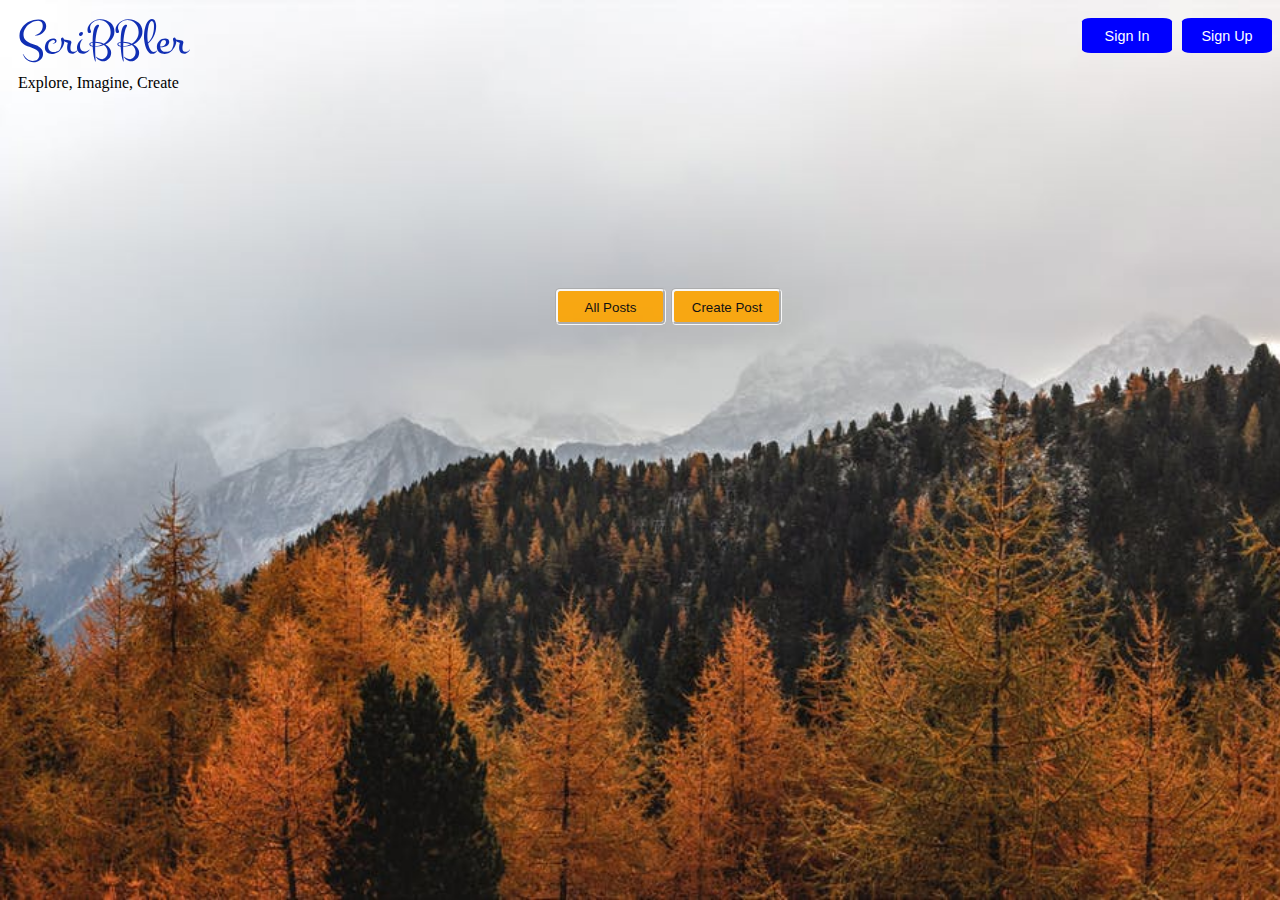
<file: Scribbler--main/index.html>
<!DOCTYPE html>
<html lang="en">
<head>
    <meta charset="UTF-8">
    <meta http-equiv="X-UA-Compatible" content="IE=edge">
    <meta name="viewport" content="width=device-width, initial-scale=1.0">
    <title>Scribbler</title>
    <link rel="stylesheet" href="./style/index.css">
    <link rel="stylesheet" href="./style/common.css">
    <link href="https://fonts.googleapis.com/css?family=Montez&display=swap" rel="stylesheet">
    <link rel="stylesheet" href="https://cdnjs.cloudflare.com/ajax/libs/font-awesome/4.7.0/css/font-awesome.min.css">


</head>
<body>
    <div class="header">
        <input class="topButtons" id="modalBTN" type="button" value="Sign Up">
        <input class="topButtons" id="modalBTN2" type="button" value="Sign In">
        <a id="pageTitle" class="logo-title">ScriBBler</a>
        <p class="middleText">Explore, Imagine, Create</p>
    </div> 
   <!--Modul for Sign up-->
    <div id="simpleModal" class="modal">
        <div class="modal-content">
            <span id="closeBtn">&times;</span>
            <p  id="content">Get started</p>
            <hr>
            <form>
                <label for="">Name</label>
                <input type="text" placeholder="Enter Your name" id="name" required>
                <label> Username</label>
                <input type="text" placeholder="Enter your username" id="username" required>
                <label> Password</label>
                <input type="password" placeholder="Enter your password" id="password" required>
                <label>confirm password</label>
                <input type="text" placeholder="Enter your username" id="check" required>
                <button style="position: relative;
                left: 0%;
                top: 10%;
                width: 221%;" onclick="fetchData(name,username,password,check)">Sign Up</button>
              </form>
              
             
        </div>
    </div>
    <!--Modul for Sign in-->
    <div id="simpleModal2" class="modal">
        <div class="modal-content2">
            <span id="closeBtn2">&times;</span>
            <p  id="content">Welcome Back!</p>
            <hr>
            <form>
       
                <label> Username</label>
                <input type="text" placeholder="Enter your username" id="username1" required>
                <label> Password</label>
                <input type="password" placeholder="Enter your password" id="password1" required>
                <button style="    position: relative;
                left: 0%;
                top: 10%;
                width: 221%;" onclick="fetchData2(username1,password1)">Sign In</button>
            </form>
            
                <h4>Not a member?</h4>
                <a href="#simpleModal" id="anchor1">Sign up</a>
        </div>
    </div>
    <!--Modul for create post-->
    <button id="All">All Posts</button>
    <button id="Create">Create Post</button>

    <div id="simpleModal3" class="modal">
        <div class="modal-content3">
            <span id="closeBtn3">&times;</span>
            <p id="content">Pen Your Post</p>
            <hr id="line">
            <form>
                <label>Title</label>
                <input type="text" placeholder="Enter title of your post" id="contentTitle" required>
                <label>Contents</label>
                <textarea id="contents" placeholder="Enter the contents of your post" cols="100" rows="18" required></textarea>
                <button style="margin: 2.5% 60%;width: 100px;padding: 4px;font-size: 100%;position: relative;display: flex;align-items: center;justify-content: center;left: 317%;top: 10%;" onclick="fetchData3(contentTitle,contents)">Create</button>

            </form>
        </div>
    </div>
</body>
<script src="./scripts/index.js">

</script>
</html>
</file>
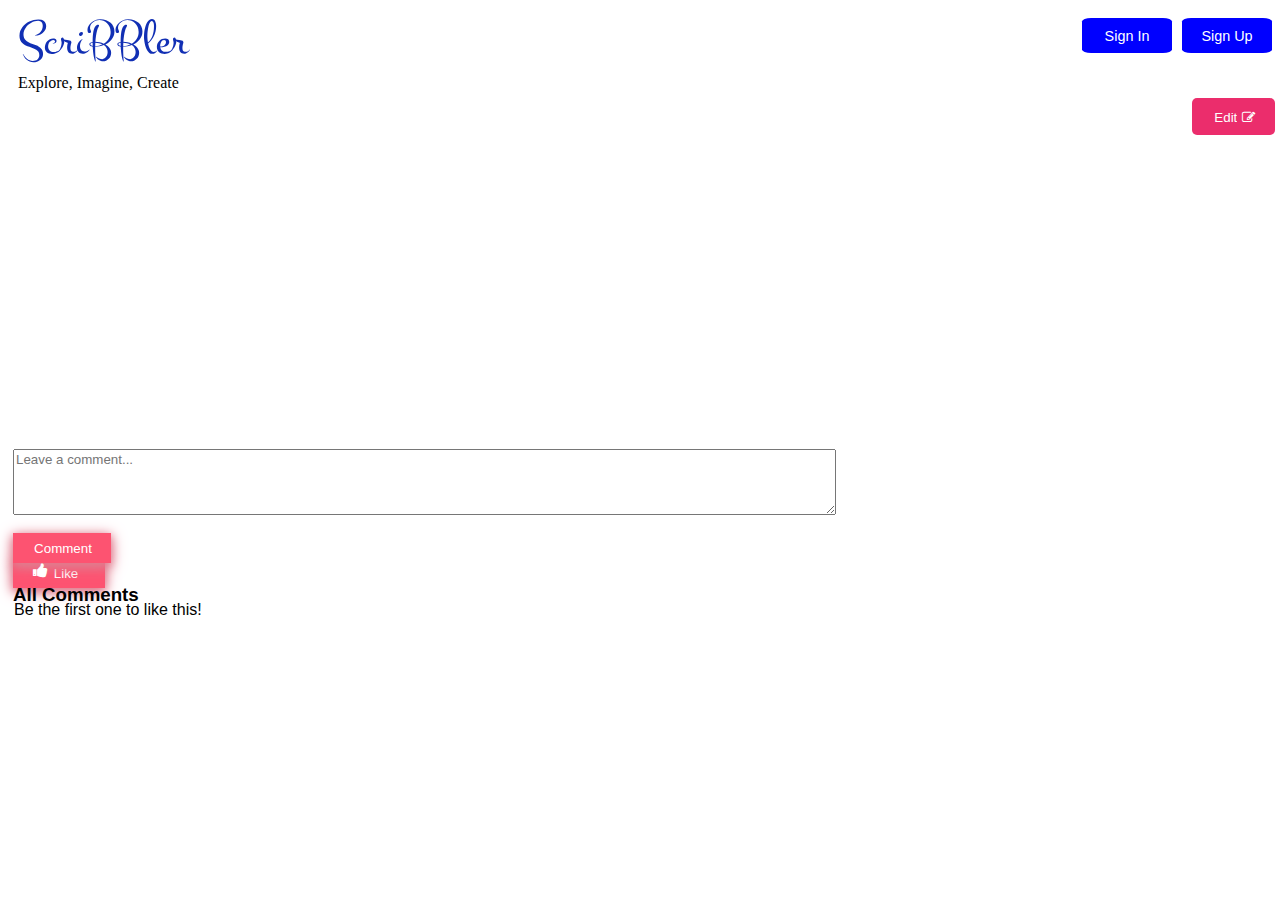
<file: Scribbler--main/html/post.html>
<!DOCTYPE html>
<html lang="en">
<head>
    <meta charset="UTF-8">
    <meta http-equiv="X-UA-Compatible" content="IE=edge">
    <meta name="viewport" content="width=device-width, initial-scale=1.0">
    <title>Scribbler</title>
    <link rel="stylesheet" href="../style/common.css">
    <link rel="stylesheet" href="../style/post.css">
 
   
    <link href="https://fonts.googleapis.com/css?family=Montez&display=swap" rel="stylesheet">
    <link rel="stylesheet" href="https://cdnjs.cloudflare.com/ajax/libs/font-awesome/4.7.0/css/font-awesome.min.css">


</head>
<body>
    <div class="header">
        <input class="topButtons" id="modalBTN" type="button" value="Sign Up">
        <input class="topButtons" id="modalBTN2" type="button" value="Sign In">
        <a id="pageTitle" class="logo-title">ScriBBler</a>
        <p class="middleText">Explore, Imagine, Create</p>
    </div> 

   <!--Modul for Sign up-->
    <div id="simpleModal" class="modal">
        <div class="modal-content">
            <span id="closeBtn">&times;</span>
            <p  id="content">Get started</p>
            <hr>
            <form>
                <label for="">Name</label>
                <input type="text" placeholder="Enter Your name" id="name" required>
                <label> Username</label>
                <input type="text" placeholder="Enter your username" id="username" required>
                <label> Password</label>
                <input type="password" placeholder="Enter your password" id="password" required>
                <label>confirm password</label>
                <input type="text" placeholder="Enter your username" id="check" required>
                <button style="position: relative;
                left: 0%;
                top: 10%;
                width: 221%;" onclick="fetchData(name,username,password,check)">Sign Up</button>
              </form>
              
             
        </div>
    </div>

    <!--Modul for Sign in-->
    <div id="simpleModal2" class="modal">
        <div class="modal-content2">
            <span id="closeBtn2">&times;</span>
            <p  id="content">Welcome Back!</p>
            <hr>
            <form>
       
                <label> Username</label>
                <input type="text" placeholder="Enter your username" id="username1" required>
                <label> Password</label>
                <input type="password" placeholder="Enter your password" id="password1" required>
                <button style="    position: relative;
                left: 0%;
                top: 10%;
                width: 221%;" onclick="fetchData2(username1,password1)">Sign In</button>
            </form>
            
                <h4>Not a member?</h4>
                <a href="#simpleModal" id="anchor1">Sign up</a>
        </div>
    </div>

<!--This is the content part where all the data will be available about the post-->
<div class="post-container">
<div class="heading-content" id="edit-heading" contenteditable="false"></div>
<div class="author">
<div class="author-name"></div>
<div>
<button style="background-color: rgb(233, 23, 93); width: auto;" id="edit-button" type="button" class="btn btn-danger" onclick="onEdit()">Edit<i
class="fa fa-edit" style="padding-left: 5px; color:white; background-color: rgb(233, 23, 93);"></i></button>
</div>
</div>
<div class="post-content" id="edit-contenttext" contenteditable="false"></div>
</div>

<!--Like Section-->
<div id="likeFormat">
<i style="color: white;" class='fa fa-thumbs-up' id="thumbs"></i>
<input type="button" id="likeButton" value="Like">
<div id="changeTheContent">Be the first one to like this!</div>
</div>

<!--Comment Section-->
<div id="commentSection">
<textarea  id="textArea" placeholder="Leave a comment..." cols="" rows="4px" spellcheck="true"></textarea>
<br>
<input type="button" id="commentbutton" value="Comment">
<h3 style="position: relative;top: 2px;left: 13px">All Comments</h3>
<div></div>
 <ul style="list-style-type: none;width: 65%;background: lightgray;position: relative;left: 13px;top: -20px;">
<li style="position: relative;left: -58px;" id="output"></li>
</ul>
</div>
   
</body>

<script  src="../scripts/common.js"></script>
<script src="../scripts/post.js"></script>
</html>
</file>
<file: Scribbler--main/style/index.css>
*{
    box-sizing:  border-box;
    font-family: 'Lucida Sans', 'Lucida Sans Regular', 'Lucida Grande', 'Lucida Sans Unicode', Geneva, Verdana, sans-serif;
}
body {
    background-image: url("../images/background.jpg");
    background-repeat: no-repeat;
    background-attachment: fixed;
  background-size: cover;
}
</file>
<file: Scribbler--main/style/common.css>
*{
    
    font-family: 'Lucida Sans', 'Lucida Sans Regular', 'Lucida Grande', 'Lucida Sans Unicode', Geneva, Verdana, sans-serif;
}
button {
    background-color: #4CAF50;
    color: white;
    padding: 14px 20px;
    margin: 8px 0;
    border: none;
    cursor: pointer;
    opacity: 0.9;
    text-align: center;
    position: relative;
    top: -20px;
    height: 31px;
    position: relative;
    top: -98px;
    height: 37px;
    width: 306px;
    left: -123px;
    border-radius: 5px;
   
  
}
button:hover {
 opacity:1;
}
input.topButtons {
 width: 90px;
 height: 35px;
 padding: 1px;
 cursor: pointer;
 font-weight: 500;
 font-size: 90%;
 background: #0000ff;
 color: #fff;
 float: right; 
 border-radius: 10%;  
 position: relative;   
 left: 10px;           
 
 margin: 10px 10px 0px 0px;
 font-family: Arial, Helvetica, sans-serif;
}
label{
    white-space: nowrap;

}
.logo-title {
font-family: 'Montez', cursive; 
font-size: 50px;
color: #112fb4;
margin: auto;
text-decoration: none;
margin: 10px 10px 0px 10px;    
}
h1{
    text-align: center;
    font-family: 'Abel', sans-serif;
}
.middleText{
    font-family: 'Marck Script', cursive;
    margin-top: 0;
    margin: 0 0 0px 10px;
    }

    .modal{
        display: none;
        position: fixed;
        height: 100%;
        width: 100%;
        background-color: rgb(0,0,0,0.5);
        top: 0;
        left: 0;
        overflow: auto;
        z-index: 1;
    }
  
    #anchor1{
        top: 262px;
        position: absolute;
        left: 180px;
        text-decoration: none;
        color: blue;
        }
        h4{
            position: absolute;
    top: 240px;
    left: 52px;
            }
.modal-content{
    background-color: white;
    max-height: 66vh;
    margin: 5% auto;
    position: absolute;
    top: 0;
    padding: 11%;
    box-shadow: 0 5px 8px 0 rgb(0 0 0 / 20%), 0 7px 20px 0 rgb(0 0 0 / 20%);
    animation-name: modal;
    animation-duration: 0.5s;
    border-radius: 10px;
    width: 2vw;
    left: 39%;
            
 }
            .modal-content2{
                background-color: white;
                height: 18px;
                width: 200px;    
                margin: 5% auto;
                position: relative;
                top: 0;
                padding: 11%;
                box-shadow: 0 5px 8px 0 rgba(0,0,0,0.2),0 7px 20px 0 rgba(0,0,0,0.2);
                animation-name: modal;
                animation-duration: 0.5s;
                border-radius: 10px;
              
            }
            .modal-content3{
                background-color: white;
                margin: 5% auto;
                position: absolute;
                top: 0;
                padding: 11%;
                box-shadow: 0 5px 8px 0 rgb(0 0 0 / 20%), 0 7px 20px 0 rgb(0 0 0 / 20%);
                animation-name: modal;
                animation-duration: 0.5s;
                border-radius: 10px;
                height: 520px;
                width: 1100px;
                left: 10%;
            }
            #closeBtn,#closeBtn2,#closeBtn3{
                float: right;
                font-size: 30px;
                cursor: pointer;
                position: absolute;
                top: 0;
                right: 10px;
             
            }
            input{
                width: 285px;
                height: 34px;
                background-color: lightgray;
                border: none;
                border-radius: 3px;
                   
                }
                #content{
                    position: absolute;
                    font-size: 22px;
                    color: grey;
                    top: -13px;
                    left: 10px;
                    font-family: 'Franklin Gothic Medium', 'Arial Narrow', Arial, sans-serif;
                }
                #contents{
                    color: black;
                    background-color: lightgray;
                    width: 1086px;
                    border-radius: 6px;
                }
                hr{
                    position: relative;
                    top: -113px;
                    width: 286px;
                    left: -143px;
                }
                form{
                    display: flex;
    flex-direction: column;
    position: relative;
    top: -111px;
    right: 143px;
    gap: 11px;
    width: 129px;
                }

                label{
                    width: 100px;
                }
        
        
        #All{
            position: relative;
            top: 188px;
            left: 547px;
            width: 93px;
            padding: 13px;
            color: black;
            border-width: 2px;
            border: groove;
            width: 111px;
            border-color: white;
            padding: 9px;
           background-color: orange;
            
        }
        #All{
            position: relative;
            top: 188px;
            left: 547px;
            width: 93px;
            padding: 13px;
            color: black;
            border-width: 2px;
            border: groove;
            width: 111px;
            border-color: white;
            padding: 9px;
           background-color: orange;
            
        }
        #Create{
            position: relative;
            top: 188px;
            left: 548px;
            padding: 13px;
            background-color: orange;
            color: black;
            border-width: 2px;
            border: groove;
            width: 111px;
            border-color: white;
            padding: 9px;
        }
        #contentTitle{
        width: 1092px;
        position: relative;
        left: -3px;
        }
        #line{
            width: 1093px;
            position: relative;
            left: -145px;
        }
        @keyframes modal{
            from{opacity: 0;}
            to{opacity: 1;}
        }
</file>
<file: Scribbler--main/style/post.css>
*{
    
    font-family: 'Lucida Sans', 'Lucida Sans Regular', 'Lucida Grande', 'Lucida Sans Unicode', Geneva, Verdana, sans-serif;
}
body{
    overflow: scroll;
}
#likeButton{
    width: 92px;
    position: relative;
    left: -1px;
    padding-right: 0px;
    background: #fd5371;
    padding-left: 14px;
    color: white;
    box-shadow: 0px 3px 15px #e07d8f,0px 3px 10px #e07d8f;
    height: 30px;
    border-radius: 0%;
    cursor: pointer;
}
#thumbs{
    color: white;
    position: absolute;
    top: 7%;
    left: 10%;
    z-index: 1;
}
#likeFormat{
    display: grid;
    gap: 13px;
    position: absolute;
    top: 62%;

    left: 14px;
}
textarea{
    width: 64.6%;
    position: relative;
    left: 13px;
}
#commentbutton{
    width: 98px;
    position: relative;
    left: 13px;
    background: #fd5371;
    padding-left: 8px;
    color: white;
    box-shadow: 0px 3px 15px #e07d8f, 0px 3px 10px #e07d8f;
    height: 30px;
    border-radius: 0%;
    cursor: pointer;
}
#commentSection{
    display: grid;
    position: relative;
    top: 304px;
    right: 8px;
}
#context{
    background-color: white;
    padding: 10px;
    width: 95%;
    margin-left: 35px;
    margin-top: 10px;
}
#edit-button{
    position: relative;
    left: 93.7%;
    width: 82px;
    top: -2px;
    padding-left: 22px;
    padding-top: 12px;
}
#edit-heading{
    font-weight: bolder;
    display: flex;
    align-items: center;
    justify-content: center;
}










button {
    background-color: #4CAF50;
    color: white;
    padding: 14px 20px;
    margin: 8px 0;
    border: none;
    cursor: pointer;
    opacity: 0.9;
    text-align: center;
    position: relative;
    top: -20px;
    height: 31px;
    position: relative;
    top: -98px;
    height: 37px;
    width: 306px;
    left: -123px;
    border-radius: 5px;
   
  
}
button:hover {
 opacity:1;
}
input.topButtons {
 width: 90px;
 height: 35px;
 padding: 1px;
 cursor: pointer;
 font-weight: 500;
 font-size: 90%;
 background: #0000ff;
 color: #fff;
 float: right; 
 border-radius: 10%;  
 position: relative;   
 left: 10px;           
 
 margin: 10px 10px 0px 0px;
 font-family: Arial, Helvetica, sans-serif;
}
label{
    white-space: nowrap;

}
.logo-title {
font-family: 'Montez', cursive; 
font-size: 50px;
color: #112fb4;
margin: auto;
text-decoration: none;
margin: 10px 10px 0px 10px;    
}
h1{
    text-align: center;
    font-family: 'Abel', sans-serif;
}
.middleText{
    font-family: 'Marck Script', cursive;
    margin-top: 0;
    margin: 0 0 0px 10px;
    }

    .modal{
        display: none;
        position: fixed;
        height: 100%;
        width: 100%;
        background-color: rgb(0,0,0,0.5);
        top: 0;
        left: 0;
        overflow: auto;
        z-index: 1;
    }
  
    #anchor1{
        top: 262px;
        position: absolute;
        left: 180px;
        text-decoration: none;
        color: blue;
        }
        h4{
            position: absolute;
    top: 240px;
    left: 52px;
            }
.modal-content{
    background-color: white;
    max-height: 20vh;
    margin: 5% auto;
    position: absolute;
    top: 0;
    padding: 11%;
    box-shadow: 0 5px 8px 0 rgb(0 0 0 / 20%), 0 7px 20px 0 rgb(0 0 0 / 20%);
    animation-name: modal;
    animation-duration: 0.5s;
    border-radius: 10px;
    width: 2px;
    left: 39%;
            
 }
.modal-content2{
                background-color: white;
                height: 18px;
                width: 7px;
                margin: 5% auto;
                position: relative;
                top: 0;
                padding: 11%;
                box-shadow: 0 5px 8px 0 rgb(0 0 0 / 20%), 0 7px 20px 0 rgb(0 0 0 / 20%);
                animation-name: modal;
                animation-duration: 0.5s;
                border-radius: 10px;
              
            }
            #closeBtn,#closeBtn2{
                float: right;
                font-size: 30px;
                cursor: pointer;
                position: absolute;
                top: 0;
                right: 10px;
             
            }
            input{
                width: 285px;
                height: 34px;
                background-color: lightgray;
                border: none;
                border-radius: 3px;
                   
                }
                #content{
                    position: absolute;
                    font-size: 22px;
                    color: grey;
                    top: -13px;
                    left: 10px;
                    font-family: 'Franklin Gothic Medium', 'Arial Narrow', Arial, sans-serif;
                }
                #contents{
                    color: black;
                    background-color: lightgray;
                    width: 1086px;
                    border-radius: 6px;
                }
                hr{
                    position: relative;
                    top: -113px;
                    width: 286px;
                    left: -143px;
                }
                form{
                    display: flex;
    flex-direction: column;
    position: relative;
    top: -111px;
    right: 143px;
    gap: 11px;
    width: 129px;
                }

                label{
                    width: 100px;
                }
        
        
        #All{
            position: relative;
            top: 188px;
            left: 547px;
            width: 93px;
            padding: 13px;
            color: black;
            border-width: 2px;
            border: groove;
            width: 111px;
            border-color: white;
            padding: 9px;
           background-color: orange;
            
        }
        #All{
            position: relative;
            top: 188px;
            left: 547px;
            width: 93px;
            padding: 13px;
            color: black;
            border-width: 2px;
            border: groove;
            width: 111px;
            border-color: white;
            padding: 9px;
           background-color: orange;
            
        }
        #Create{
            position: relative;
            top: 188px;
            left: 548px;
            padding: 13px;
            background-color: orange;
            color: black;
            border-width: 2px;
            border: groove;
            width: 111px;
            border-color: white;
            padding: 9px;
        }
        #contentTitle{
        width: 1092px;
        position: relative;
        left: -3px;
        }
        #line{
            width: 1093px;
            position: relative;
            left: -145px;
        }
        @keyframes modal{
            from{opacity: 0;}
            to{opacity: 1;}
        }
</file>
